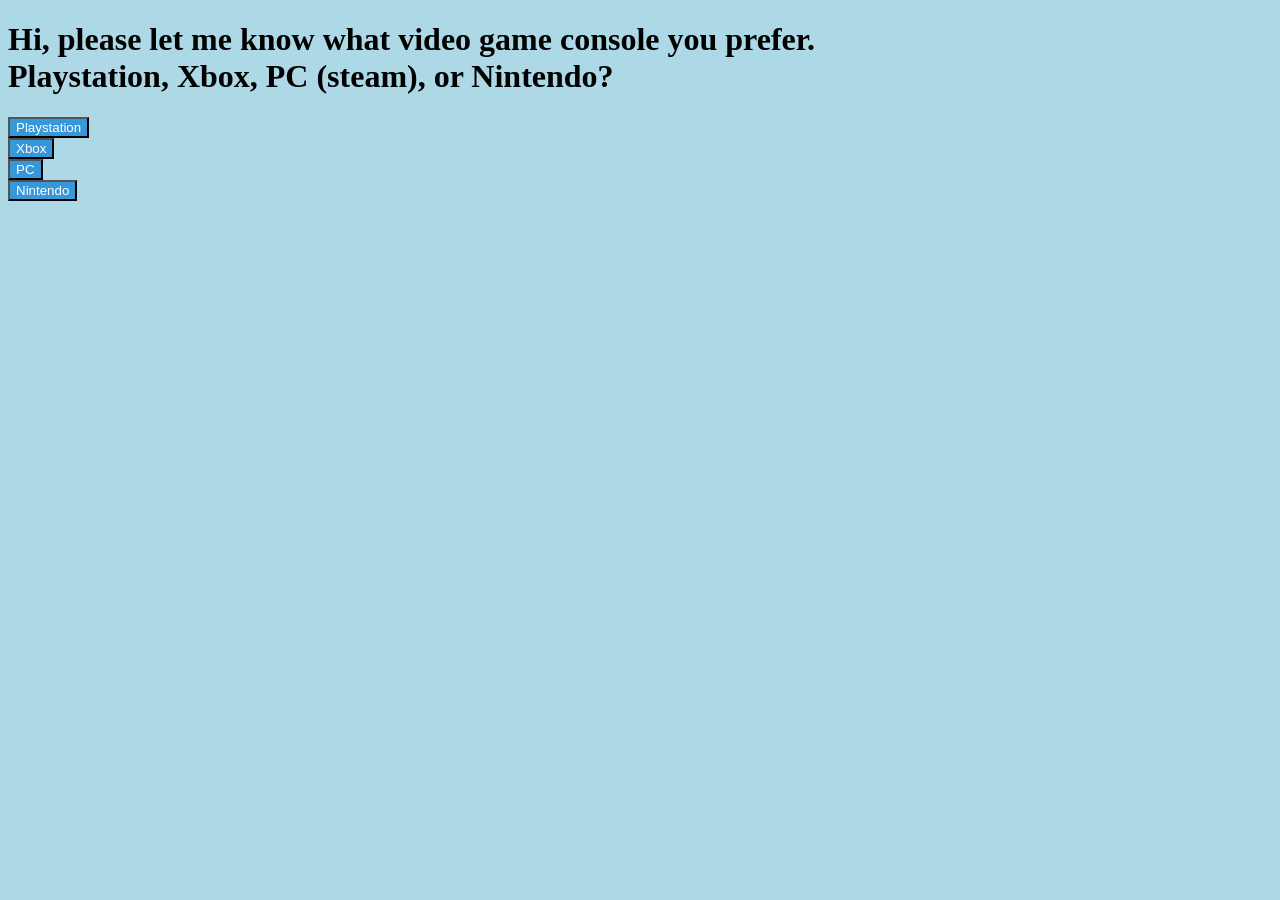
<file: TemplateCode/index.html>
<!DOCTYPE html>
<html lang="en">
<head>
    <meta charset="UTF-8">
    <meta name="viewport" content="width=device-width, initial-scale=1.0">
    <script src="lib/ethers-5.6.umd.min.js"></script>
    <script src="lib/jquery-3.6.1.min.js"></script>
    <script src="abi.js"></script>
    <script src="main.js" defer></script>
    <link rel="stylesheet" href="style.css">
    <title>Template</title>
</head>
<body>
    <h1>Hi, please let me know what video game console you prefer. 
       <br> Playstation, Xbox, PC (steam), or Nintendo?
    </h1>
    <button id="playstationButton" class="voteButton">Playstation</button>
    <br>
    <button id="submitURLButton2" class="voteButton">Xbox</button>
    <br>
    <button id="submitURLButton3" class="voteButton">PC</button>
    <br>
    <button id="submitURLButton4" class="voteButton">Nintendo</button>
    
</body>
</html>
</file>
<file: TemplateCode/style.css>
body {
    background-color: lightblue;
  }

  button 
  {
    background-color: #3498db; /* This is a shade of blue */
    color: white;  /* Text color */}
</file>
